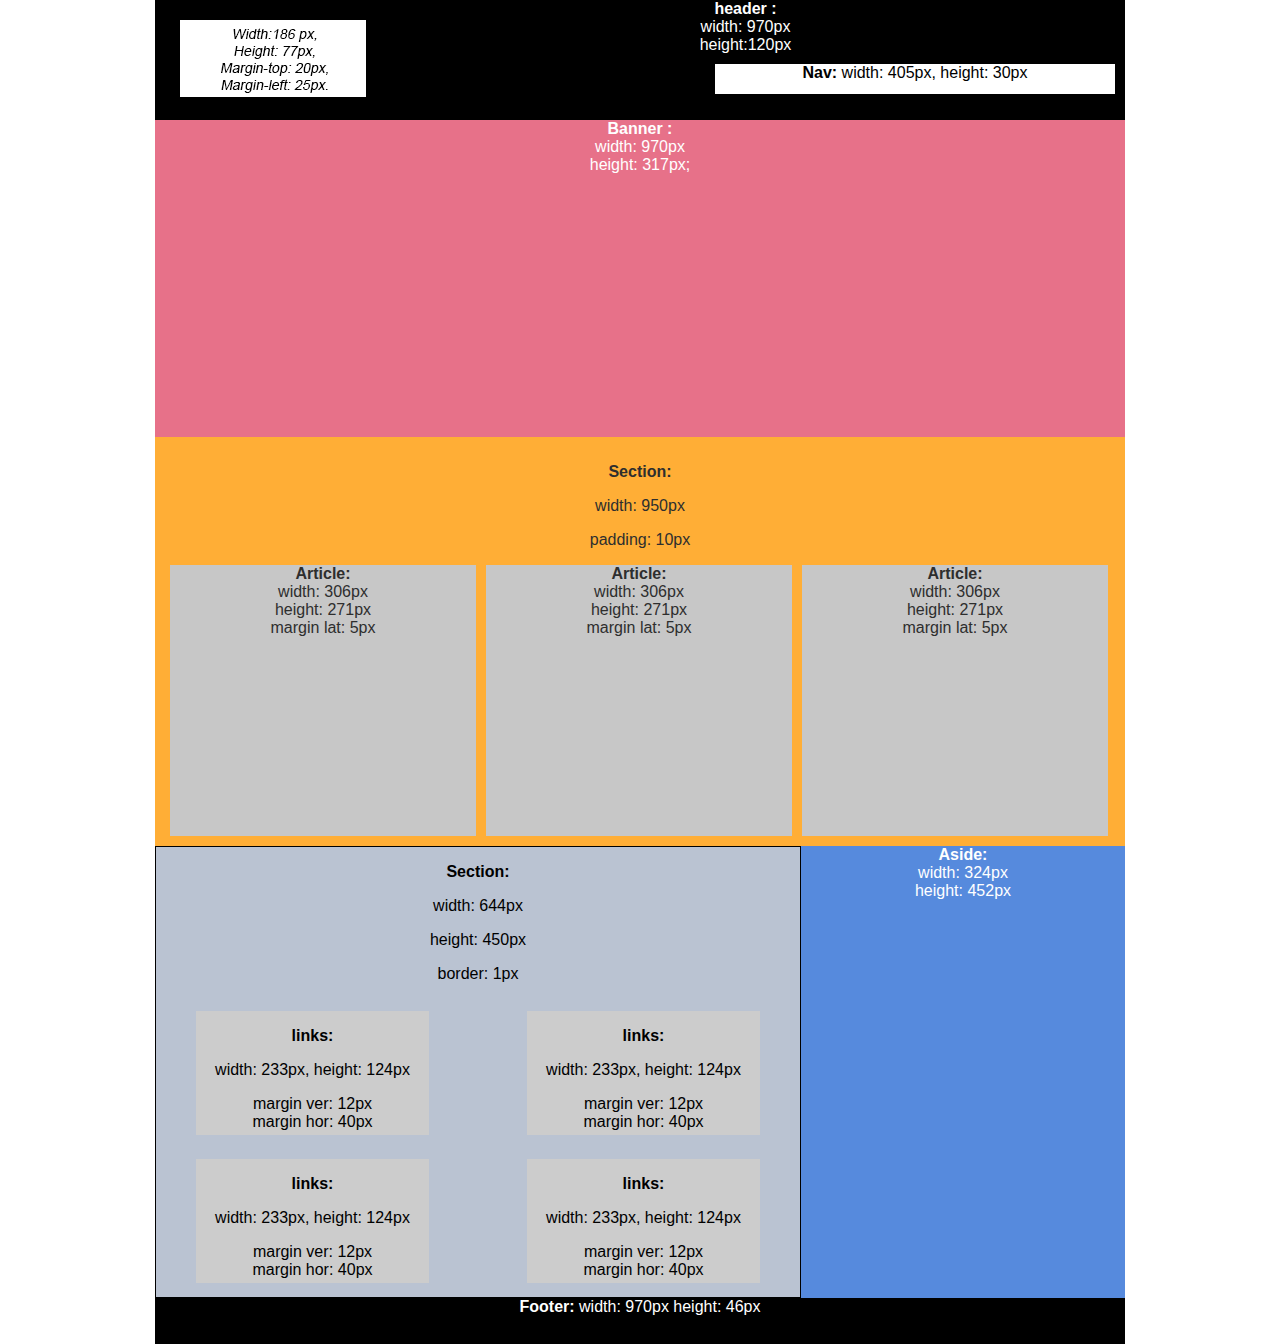
<file: index.html>
<!DOCTYPE html>
<html lang="es">
<head>
	<meta charset="UTF-8">
	<title>Document</title>
	<link rel="stylesheet" href="css/secciones.css">
	<link rel="stylesheet" href="css/reset.css">
</head>
<body>

	<div class="container">
		<header>
				<img src="img/logo.png" alt="Fundacion" class="logo">
				<p><b>header :</b></p>
				<p>width: 970px</p>
				<p>height:120px</p>
				<nav>
					<p><b>Nav:</b> width: 405px, height: 30px</p>
				</nav>

		</header>

		<div class="banner">
			<p><b>Banner :</b></p>
			<p>width: 970px</p>
			<p>height: 317px;</p>

		</div>

		<section class="wrapArticleHome">
				<p><b>Section:</b></p>
				<p>width: 950px</p>
				<p>padding: 10px</p>
			<article class="artHome">
				<p><b>Article:</b></p>
				<p>width: 306px</p>
				<p>height: 271px</p>
				<p>margin lat: 5px</p>
			</article>
			<article class="artHome">
				<p><b>Article:</b></p>
				<p>width: 306px</p>
				<p>height: 271px</p>
				<p>margin lat: 5px</p>
			</article>
			<article class="artHome">
				<p><b>Article:</b></p>
				<p>width: 306px</p>
				<p>height: 271px</p>
				<p>margin lat: 5px</p>
			</article>
		</section>


		<section class="pubHome">
			<p><b>Section:</b></p>
			<p>width: 644px</p>
			<p>height: 450px</p>
			<p>border: 1px</p>
			<a href="">
				<p><b>links:</b></p>
				<p>width: 233px, height: 124px</p>
				<p>margin ver: 12px<br> margin hor: 40px</p>
			</a>
			<a href="">
				<p><b>links:</b></p>
				<p>width: 233px, height: 124px</p>
				<p>margin ver: 12px<br> margin hor: 40px</p>
			</a>
			<a href="">
				<p><b>links:</b></p>
				<p>width: 233px, height: 124px</p>
				<p>margin ver: 12px<br> margin hor: 40px</p>
			</a>
			<a href="">
				<p><b>links:</b></p>
				<p>width: 233px, height: 124px</p>
				<p>margin ver: 12px<br> margin hor: 40px</p>
			</a>
		</section>
		<aside class="calendar">
			<p><b>Aside:</b></p>
			<p>width: 324px</p>
			<p>height: 452px</p>

		</aside>

		<footer>
			<p><b>Footer:</b> width: 970px height: 46px</p>
		</footer>


	</div>

</body>
</html>
</file>
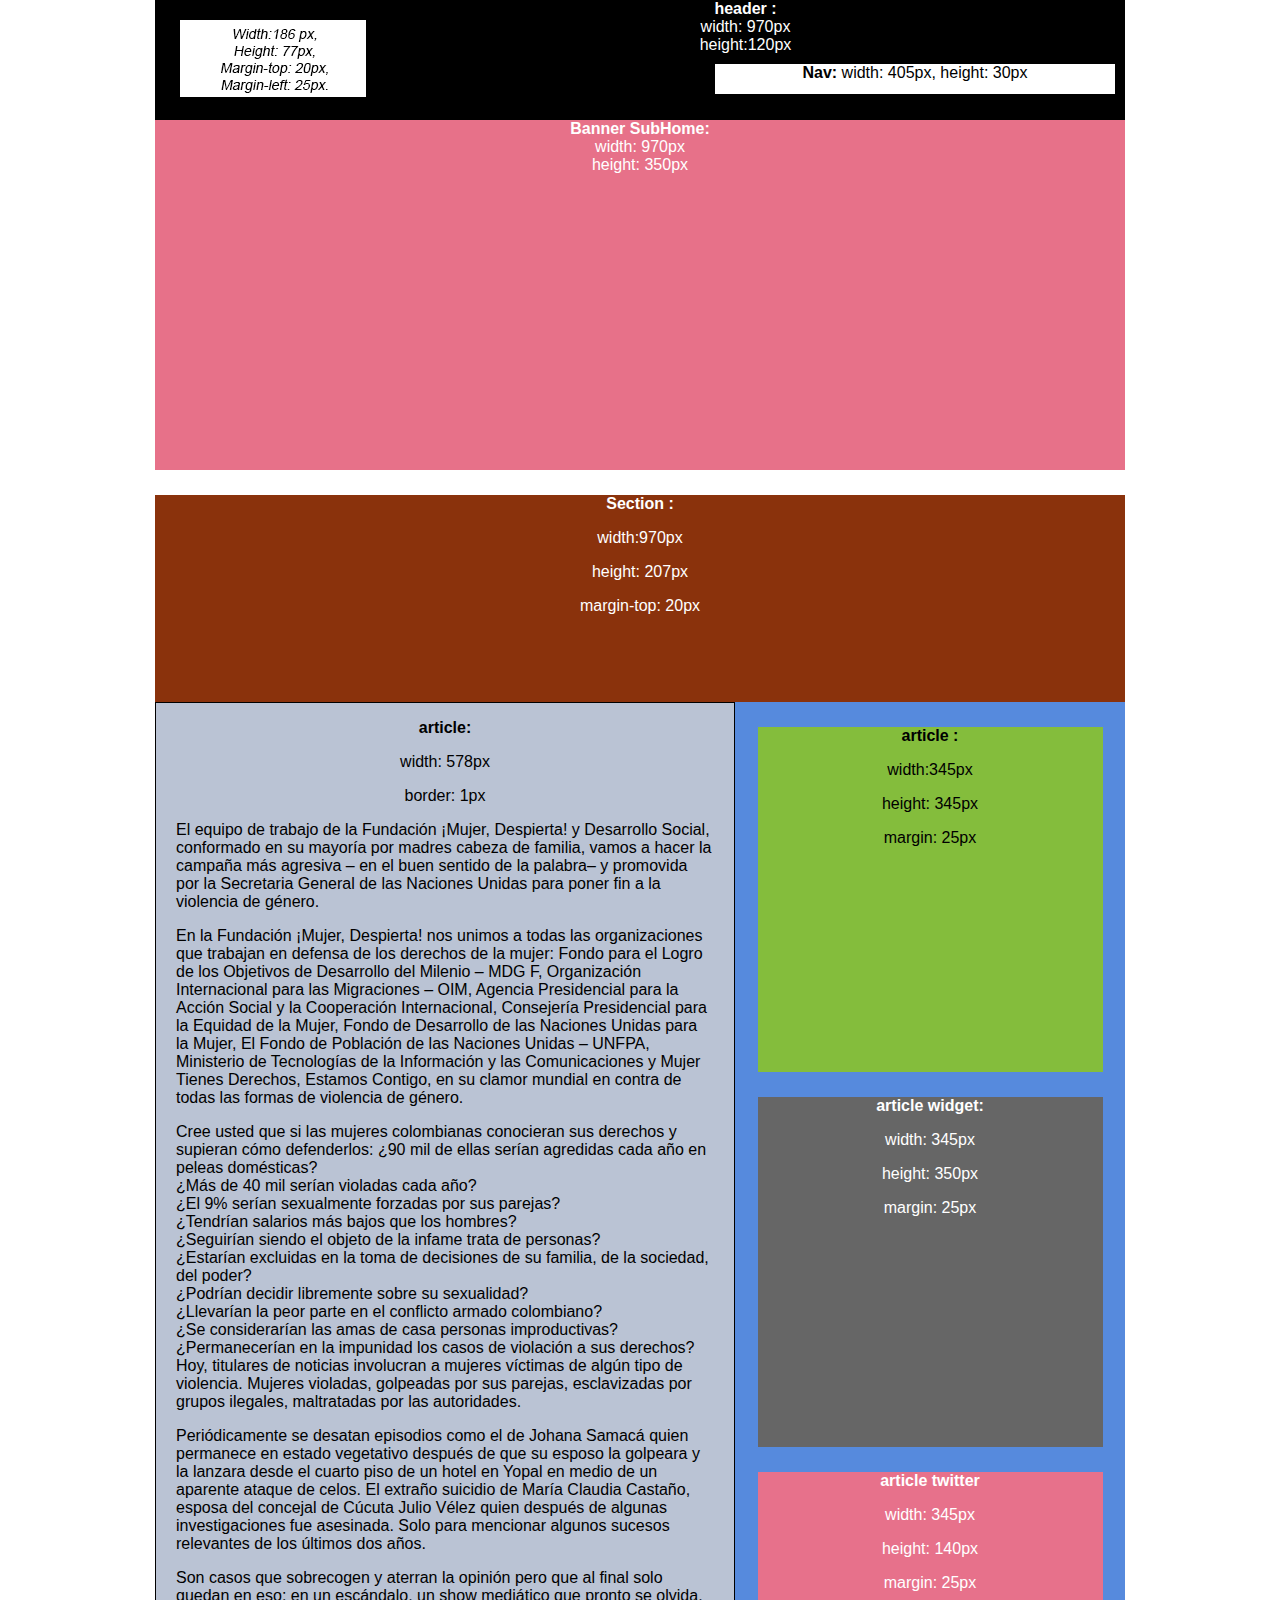
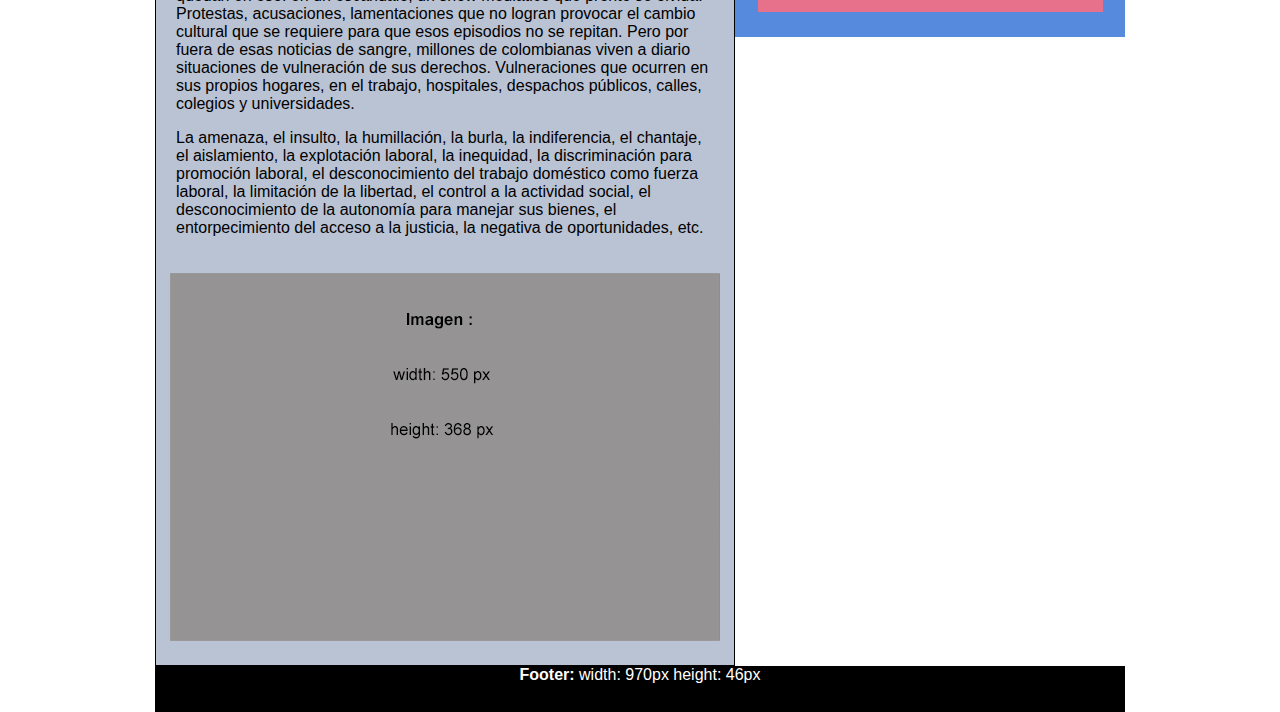
<file: articuloPage.html>
<!DOCTYPE html>
<html lang="es">
<head>
	<meta charset="UTF-8">
	<title>Document</title>
	<link rel="stylesheet" href="css/secciones.css">
	<link rel="stylesheet" href="css/reset.css">
</head>
<body>

	<div class="container">
		<header>
				<img src="img/logo.png" alt="Fundacion" class="logo">
				<p><b>header :</b></p>
				<p>width: 970px</p>
				<p>height:120px</p>
				<nav>
					<p><b>Nav:</b> width: 405px, height: 30px</p>
				</nav>

		</header>


		<div class="bannerSubHome">
			<p><b>Banner SubHome: </b></p>
			<p>width: 970px</p>
			<p>height: 350px</p>
		</div>
		<div class="subBanner">
			<p><b>Section :</b></p>
			<p>width:970px</p>
			<p>height: 207px</p>
			<p>margin-top: 20px</p>
		</div>

		<article class="mainSubHome">
					<p><b>article:</b></p>
					<p>width: 578px</p>
					<p>border: 1px </p>

					<p class="txt">
						El equipo de trabajo de la Fundación
						¡Mujer, Despierta! y Desarrollo Social,
						conformado en su mayoría por madres cabeza de familia,
						vamos a hacer la campaña más agresiva – en el buen
						sentido de la palabra– y promovida por la Secretaria
						General de las Naciones Unidas para poner fin a
						la violencia de género.
					</p>

					<p class="txt">
						En la Fundación ¡Mujer, Despierta! nos unimos a todas las organizaciones que trabajan en defensa de los derechos de la mujer: Fondo para el Logro de los Objetivos de Desarrollo del Milenio – MDG F, Organización Internacional para las Migraciones – OIM, Agencia Presidencial para la Acción Social y la Cooperación Internacional, Consejería Presidencial para la Equidad de la Mujer, Fondo de Desarrollo de las Naciones Unidas para la Mujer, El Fondo de Población de las Naciones Unidas – UNFPA, Ministerio de Tecnologías de la Información y las Comunicaciones y Mujer Tienes Derechos, Estamos Contigo, en su clamor mundial en contra de todas las formas de violencia de género.
					</p>

					<p class="txt">Cree usted que si las mujeres colombianas conocieran sus derechos y supieran cómo defenderlos:
¿90 mil de ellas serían agredidas cada año en peleas domésticas? <br>
¿Más de 40 mil serían violadas cada año? <br>
¿El 9% serían sexualmente forzadas por sus parejas? <br>
¿Tendrían salarios más bajos que los hombres? <br>
¿Seguirían siendo el objeto de la infame trata de personas?<br>
¿Estarían excluidas en la toma de decisiones de su familia, de la sociedad, del poder?<br>
¿Podrían decidir libremente sobre su sexualidad?<br>
¿Llevarían la peor parte en el conflicto armado colombiano?<br>
¿Se considerarían las amas de casa personas improductivas?<br>
¿Permanecerían en la impunidad los casos de violación a sus derechos?<br>
Hoy, titulares de noticias involucran a mujeres víctimas de algún tipo de violencia. Mujeres violadas, golpeadas por sus parejas, esclavizadas por grupos ilegales, maltratadas por las autoridades.</p>

<p class="txt">
	Periódicamente se desatan episodios como el de Johana Samacá quien permanece en estado vegetativo después de que su esposo la golpeara y la lanzara desde el cuarto piso de un hotel en Yopal en medio de un aparente ataque de celos. El extraño suicidio de María Claudia Castaño, esposa del concejal de Cúcuta Julio Vélez quien después de algunas investigaciones fue asesinada. Solo para mencionar algunos sucesos relevantes de los últimos dos años.
</p>

<p class="txt">
	Son casos que sobrecogen y aterran la opinión pero que al final solo quedan en eso: en un escándalo, un show mediático que pronto se olvida. Protestas, acusaciones, lamentaciones que no logran provocar el cambio cultural que se requiere para que esos episodios no se repitan.
Pero por fuera de esas noticias de sangre, millones de colombianas viven a diario situaciones de vulneración de sus derechos. Vulneraciones que ocurren en sus propios hogares, en el trabajo, hospitales, despachos públicos, calles, colegios y universidades.
</p>

<p class="txt">
	La amenaza, el insulto, la humillación, la burla, la
	indiferencia, el chantaje, el aislamiento, la explotación
	laboral, la inequidad, la discriminación para promoción laboral,
	el desconocimiento del trabajo doméstico como fuerza laboral,
	la limitación de la libertad, el control a la actividad social,
	el desconocimiento de la autonomía para manejar sus bienes,
	el entorpecimiento del acceso a la justicia, la negativa de
	oportunidades, etc.
</p>

<img src="img/img-art.jpg" alt="">
		</article>
		<aside class="asideSubHome">
				<article class="asideImg">
						<p>
							<b>article :</b>
						</p>
						<p>
							width:345px
						</p>
						<p>
							height: 345px
						</p>
						<p>
							margin: 25px
						</p>
				</article>

				<article class="widget">
					<p>
						<b> article widget:</b>
					</p>
					<p>
						width: 345px
					</p>
					<p>
						height: 350px
					</p>
					<p>
						margin: 25px
					</p>
				</article>
				<article class="twitter">
					<p>
						<b>article twitter</b>
					</p>
					<p>
						width: 345px
					</p>
					<p>
						height: 140px
					</p>
					<p>
						margin: 25px
					</p>
				</article>
		</aside>

		<footer>
			<p><b>Footer:</b> width: 970px height: 46px</p>
		</footer>


	</div>

</body>
</html>
</file>
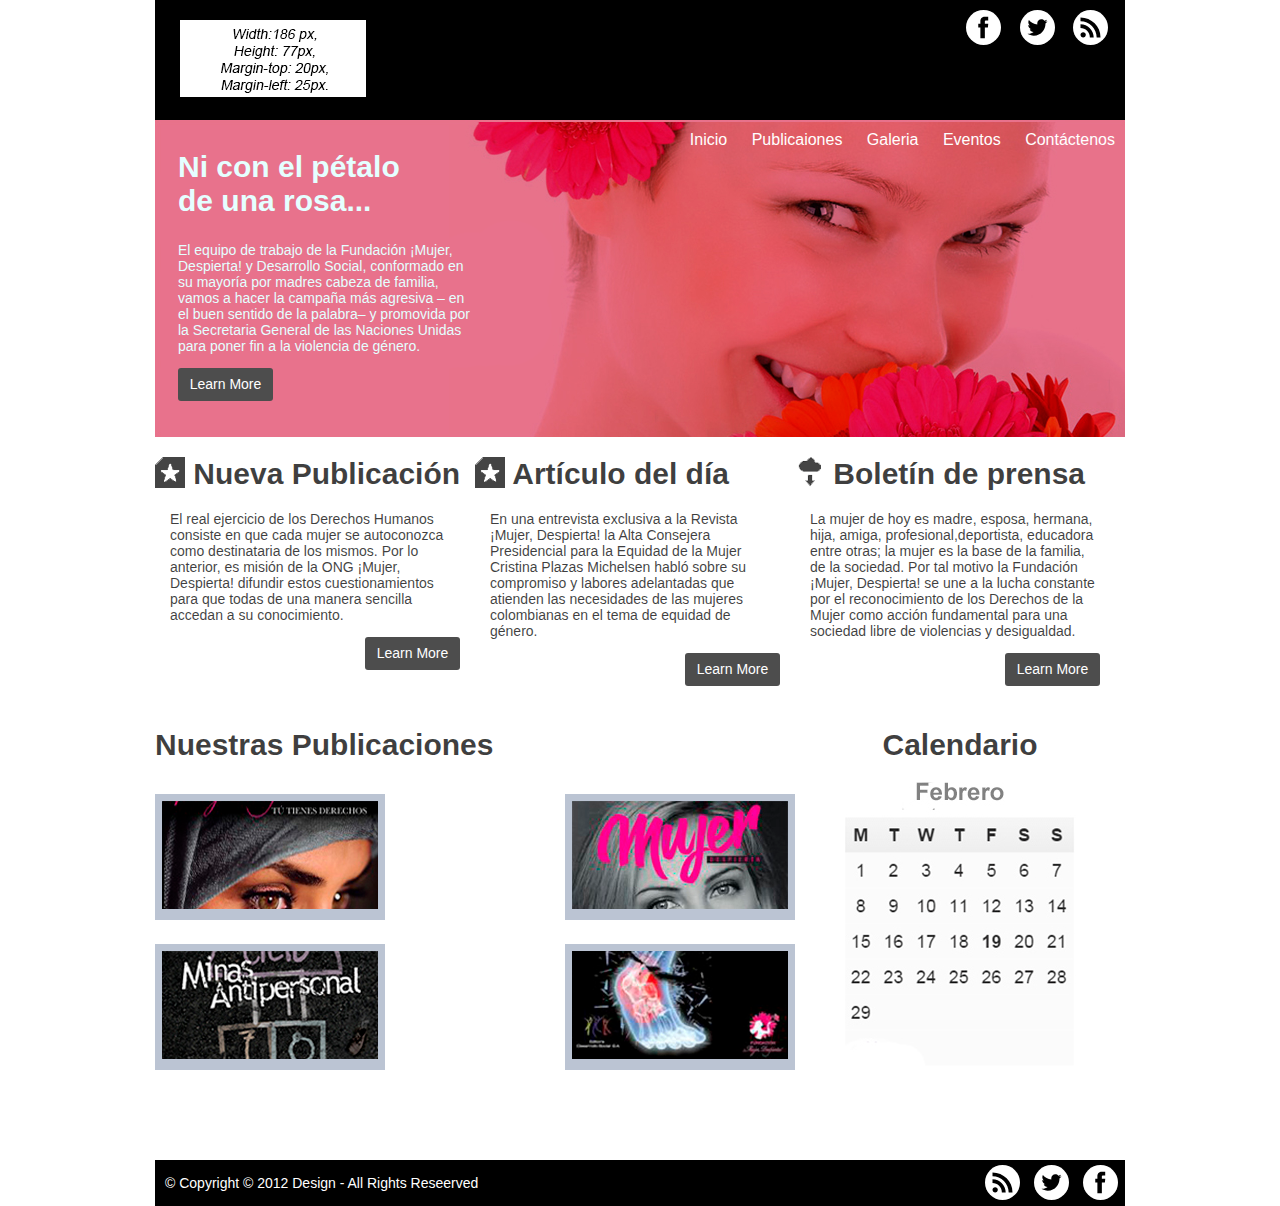
<file: index-2.html>
<!DOCTYPE html>
<html lang="es">
<head>
	<meta charset="UTF-8">
	<title>Document</title>
	<link rel="stylesheet" href="css/main.css">
	<link rel="stylesheet" href="css/reset.css">
</head>
<body>

	<div class="container">
		<header>
			<img src="img/logo.png" alt="Fundacion" class="logo">
			<div class="wrapSocial">
				<a href=""></a>
				<a href=""></a>
				<a href=""></a>
			</div>
			<nav>
				<a href="">Inicio</a>
				<a href="">Publicaiones</a>
				<a href="">Galeria</a>
				<a href="">Eventos</a>
				<a href="">Contáctenos</a>
			</nav>
		</header>

		<div class="banner">
			<h1>Ni con el pétalo <br> de una rosa...</h1>
			<p>
				El equipo de trabajo de la Fundación ¡Mujer, Despierta!
				y Desarrollo Social, conformado en su mayoría por madres
				cabeza de familia, vamos a hacer la campaña más agresiva –
				en el buen sentido de la palabra– y promovida por la Secretaria
				General de las Naciones Unidas para poner fin a la violencia de género.
			</p>
			<a href="#">Learn More</a>

		</div>

		<section>
			<div class="artHome">
				<h1>
					<span class="star"></span>
					Nueva Publicación
				</h1>
				<p>
					El real ejercicio de los Derechos Humanos consiste en que cada
					mujer se autoconozca como destinataria de los mismos.
					Por lo anterior, es misión de la ONG ¡Mujer, Despierta! difundir
					estos cuestionamientos para que todas de una manera
					sencilla accedan a su conocimiento.
				</p>
				<a href="#">Learn More</a>
			</div>


			<div class="artHome">
				<h1>
					<span class="star"></span>
					Artículo del día
				</h1>
				<p>
					En una entrevista exclusiva a la Revista ¡Mujer, Despierta! la Alta
					 Consejera Presidencial para la Equidad de la Mujer Cristina Plazas
					 Michelsen habló sobre su compromiso y labores adelantadas que atienden
					  las necesidades de las mujeres colombianas en el tema de equidad de género.
				</p>
				<a href="#">Learn More</a>
			</div>

			<div class="artHome">
				<h1>
					<span class="cloud"></span>
					Boletín de prensa
				</h1>
				<p>
					La mujer de hoy es madre, esposa, hermana, hija, amiga, profesional,deportista,
					educadora entre otras; la mujer es la base de la familia, de la sociedad.
					Por tal motivo la Fundación ¡Mujer, Despierta! se une a la lucha constante por
					el reconocimiento de los Derechos de la Mujer como acción fundamental para
					una sociedad libre de violencias y desigualdad.
				</p>
				<a href="#">Learn More</a>
			</div>

		</section>


		<section class="pubHome">
			<h1>Nuestras Publicaciones</h1>
			<a href="">
				<img src="img/publicacion1.jpg" alt="publicación" />
			</a>
			<a href="">
				<img src="img/publicacion2.jpg" alt="publicación" />
			</a>
			<a href="">
				<img src="img/publicacion3.jpg" alt="publicación" />
			</a>
			<a href="">
				<img src="img/publicacion4.jpg" alt="publicación" />
			</a>
		</section>
		<aside class="calendar">
			<h1>Calendario</h1>
			<img src="img/calendario.jpg" alt="calendario" />
		</aside>

		<footer>
			<p>
				© Copyright © 2012 Design - All Rights Reseerved
			</p>
			<a href=""></a>
			<a href=""></a>
			<a href=""></a>
		</footer>


	</div>

</body>
</html>
</file>
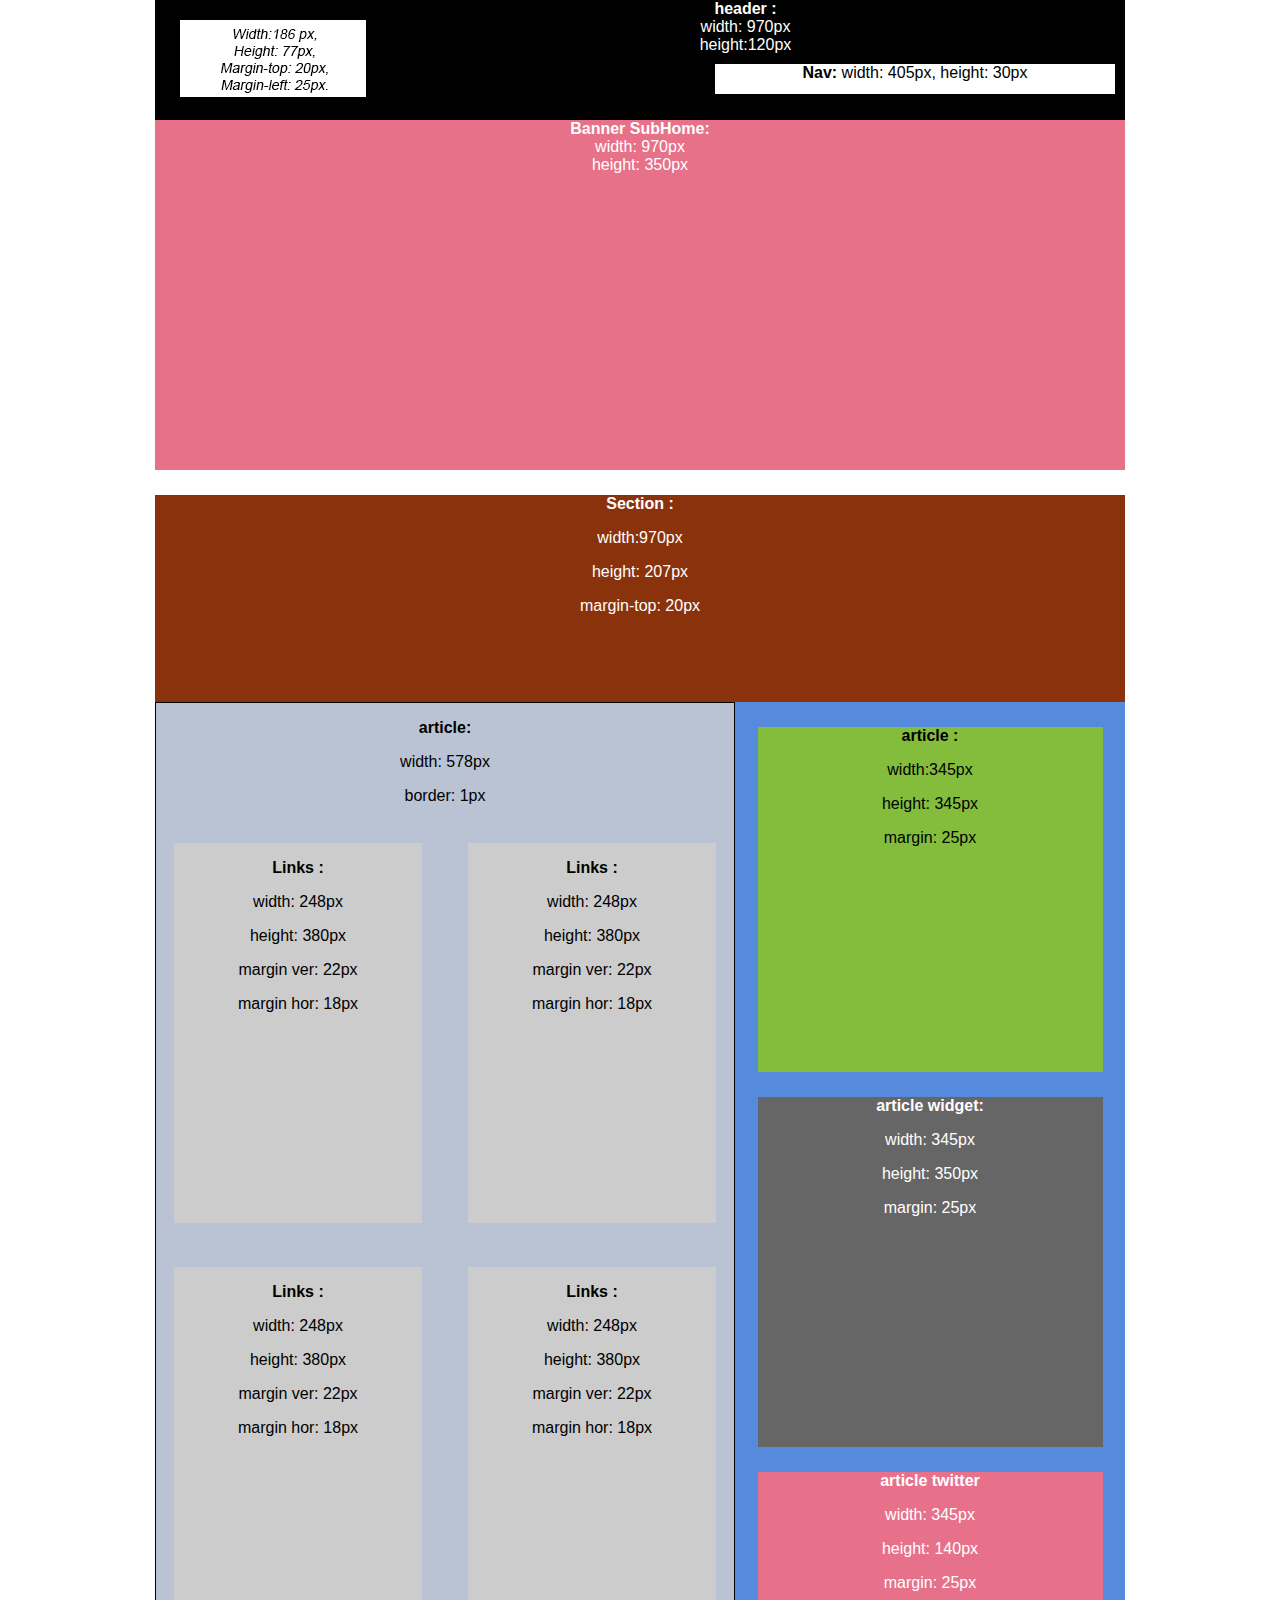
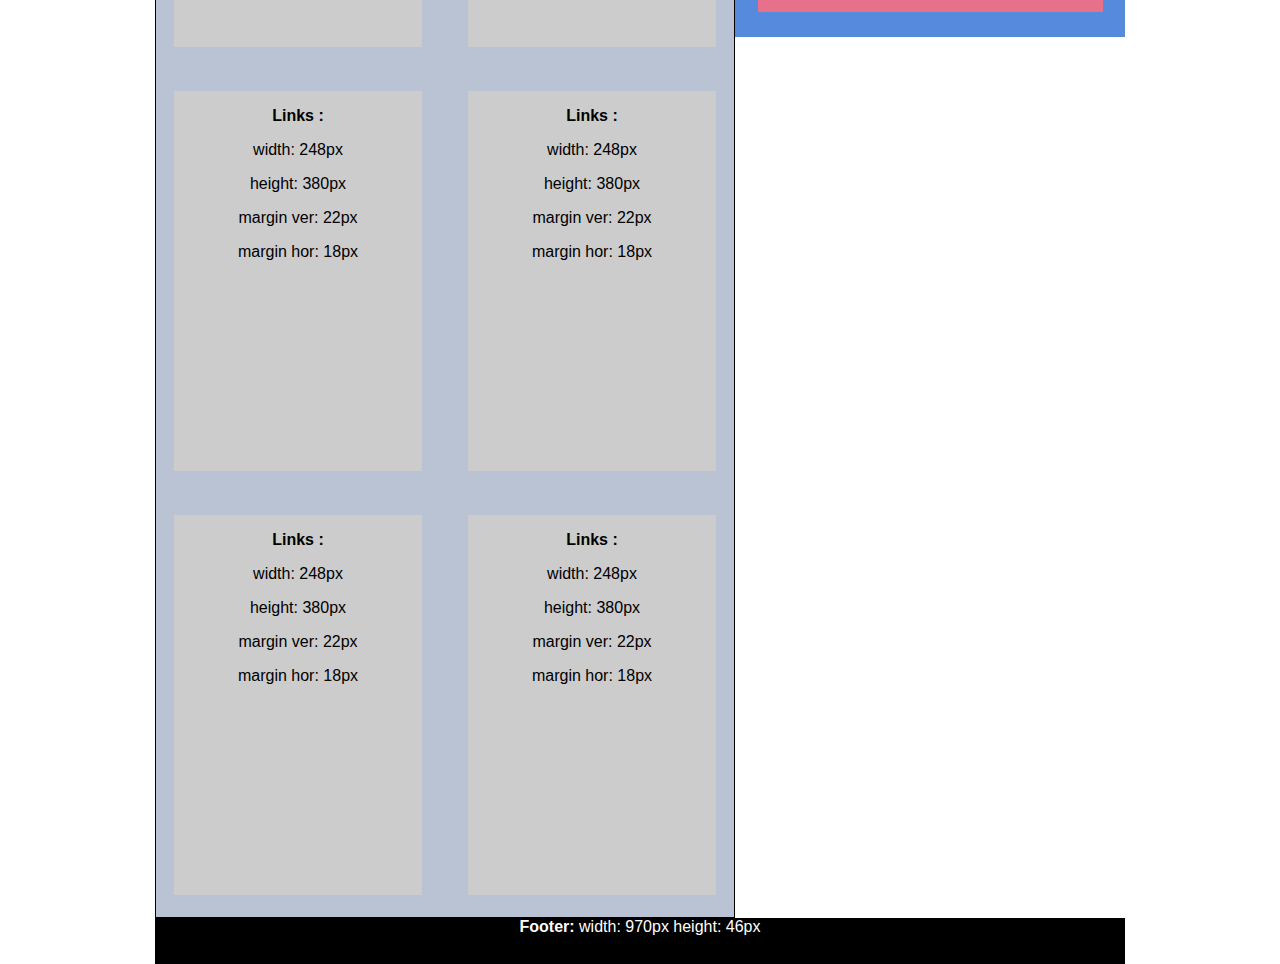
<file: subHome.html>
<!DOCTYPE html>
<html lang="es">
<head>
	<meta charset="UTF-8">
	<title>Document</title>
	<link rel="stylesheet" href="css/secciones.css">
	<link rel="stylesheet" href="css/reset.css">
</head>
<body>

	<div class="container">
		<header>
				<img src="img/logo.png" alt="Fundacion" class="logo">
				<p><b>header :</b></p>
				<p>width: 970px</p>
				<p>height:120px</p>
				<nav>
					<p><b>Nav:</b> width: 405px, height: 30px</p>
				</nav>

		</header>


		<div class="bannerSubHome">
			<p><b>Banner SubHome: </b></p>
			<p>width: 970px</p>
			<p>height: 350px</p>
		</div>
		<div class="subBanner">
			<p><b>Section :</b></p>
			<p>width:970px</p>
			<p>height: 207px</p>
			<p>margin-top: 20px</p>
		</div>

		<article class="mainSubHome">
					<p><b>article:</b></p>
					<p>width: 578px</p>
					<p>border: 1px </p>
					<a href="">
						<p><b>Links :</b></p>
						<p>width: 248px</p>
						<p>height: 380px</p>
						<p>margin ver: 22px</p>
						<p>margin hor: 18px</p>
					</a>
					<a href="">
						<p><b>Links :</b></p>
						<p>width: 248px</p>
						<p>height: 380px</p>
						<p>margin ver: 22px</p>
						<p>margin hor: 18px</p>
					</a>
					<a href="">
						<p><b>Links :</b></p>
						<p>width: 248px</p>
						<p>height: 380px</p>
						<p>margin ver: 22px</p>
						<p>margin hor: 18px</p>
					</a>
					<a href="">
						<p><b>Links :</b></p>
						<p>width: 248px</p>
						<p>height: 380px</p>
						<p>margin ver: 22px</p>
						<p>margin hor: 18px</p>
					</a>
					<a href="">
						<p><b>Links :</b></p>
						<p>width: 248px</p>
						<p>height: 380px</p>
						<p>margin ver: 22px</p>
						<p>margin hor: 18px</p>
					</a>
					<a href="">
						<p><b>Links :</b></p>
						<p>width: 248px</p>
						<p>height: 380px</p>
						<p>margin ver: 22px</p>
						<p>margin hor: 18px</p>
					</a>
					<a href="">
						<p><b>Links :</b></p>
						<p>width: 248px</p>
						<p>height: 380px</p>
						<p>margin ver: 22px</p>
						<p>margin hor: 18px</p>
					</a>
					<a href="">
						<p><b>Links :</b></p>
						<p>width: 248px</p>
						<p>height: 380px</p>
						<p>margin ver: 22px</p>
						<p>margin hor: 18px</p>
					</a>
		</article>
		<aside class="asideSubHome">
				<article class="asideImg">
						<p>
							<b>article :</b>
						</p>
						<p>
							width:345px
						</p>
						<p>
							height: 345px
						</p>
						<p>
							margin: 25px
						</p>
				</article>

				<article class="widget">
					<p>
						<b> article widget:</b>
					</p>
					<p>
						width: 345px
					</p>
					<p>
						height: 350px
					</p>
					<p>
						margin: 25px
					</p>
				</article>
				<article class="twitter">
					<p>
						<b>article twitter</b>
					</p>
					<p>
						width: 345px
					</p>
					<p>
						height: 140px
					</p>
					<p>
						margin: 25px
					</p>
				</article>
		</aside>

		<footer>
			<p><b>Footer:</b> width: 970px height: 46px</p>
		</footer>


	</div>

</body>
</html>
</file>
<file: css/secciones.css>
body {
  background: #fff;
  font-family: arial;
}
.container {
  width: 970px;
  margin: auto;
}
.container header {
  background: #000;
  height: 120px;
  width: 100%;
  color: #fff;
  text-align: center;
  margin: 0;
}
.container header p {
  margin: 0;
}
.container header .logo {
  margin: 20px 0 0  25px;
  float: left;
}
.container header nav {
  float: right;
  display: block;
  margin: 10px 10px 0 0;
  background-color: #fff;
  width: 400px;
  height: 30px;
  color: #000;
}
.banner {
  width: 100%;
  height: 317px;
  background: #e77189;
  color: #fff;
  text-align: center;
}
.banner p {
  margin: 0;
}
.wrapArticleHome {
  background-color: #ffae36;
  width: 950px;
  padding: 10px;
  height: auto;
  float: left;
  text-align: center;
}
.wrapArticleHome p {
  color: #2e2e2e;
}
.artHome {
  width: 306px;
  margin: 0 5px;
  float: left;
  height: 271px;
  color: #343436;
  text-align: center;
  background-color: #c7c7c7;
}
.artHome p {
  margin: 0;
}
.pubHome {
  width: 644px;
  float: left;
  height: 450px;
  background-color: #bac3d2;
  text-align: center;
  border: 1px solid #000;
}
.pubHome a {
  display: block;
  background-color: #ccc;
  width: 233px;
  height: 124px;
  margin: 12px 40px;
  text-align: center;
  text-decoration: none;
  color: #000;
}
.pubHome a:nth-child(even) {
  float: left;
}
.pubHome a:nth-child(odd) {
  float: right;
}
.calendar {
  float: left;
  width: 324px;
  height: 452px;
  color: #fff;
  text-align: center;
  background-color: #568add;
}
.calendar p {
  margin: 0;
}
footer {
  width: 100%;
  height: 46px;
  background: #000;
  clear: both;
  color: #fff;
  text-align: center;
}
footer p {
  margin: 0;
}
.bannerSubHome {
  width: 970px;
  height: 350px;
  background: #e77189;
  color: #fff;
  text-align: center;
}
.bannerSubHome p {
  margin: 0;
}
.subBanner {
  width: 970px;
  height: 207px;
  background-color: #8a320c;
  margin: 25px 0 0 0;
  color: #fff;
  text-align: center;
}
.mainSubHome {
  width: 578px;
  background-color: #bac3d4;
  height: auto;
  float: left;
  border: 1px solid #000;
  text-align: center;
}
.mainSubHome .txt {
  text-align: left !important;
  padding: 0 20px ;
}
.mainSubHome a {
  width: 248px;
  height: 380px;
  background-color: #ccc;
  color: #000;
  text-align: center;
  display: block;
  margin: 22px 18px;
  text-decoration: none;
}
.mainSubHome a:nth-child(even) {
  float: left;
}
.mainSubHome a:nth-child(odd) {
  float: right;
}
.mainSubHome img {
  margin: 20px 0;
}
.asideSubHome {
  width: 390px;
  height: auto;
  background-color: #568add;
  float: left;
}
.asideSubHome .asideImg {
  width: 345px;
  height: 345px;
  background-color: #84bd3c;
  margin: 25px auto ;
  text-align: center;
  color: #000;
}
.asideSubHome .widget {
  width: 345px;
  height: 350px;
  background-color: #666;
  color: #fff;
  margin: 25px auto;
  text-align: center;
}
.asideSubHome .twitter {
  width: 345px;
  height: 140px;
  background-color: #e7718b;
  color: #fff;
  margin: 25px auto;
  text-align: center;
}
</file>
<file: css/main.css>
body {
  background: #fff;
  font-family: arial;
}
.container {
  width: 970px;
  margin: auto;
}
.container header {
  background: #000;
  height: 120px;
  width: 100%;
}
.container header .logo {
  margin: 20px 0 0  25px;
}
.container header .wrapSocial {
  float: right;
  margin: 10px 10px 0 0;
}
.container header .wrapSocial a {
  display: inline-block;
  background-color: #fff;
  width: 35px;
  height: 35px;
  border-radius: 35px;
  margin: 0 7px;
}
.container header .wrapSocial a:nth-of-type(1) {
  background-image: url(../img/facebook.svg);
}
.container header .wrapSocial a:nth-of-type(2) {
  background-image: url(../img/twitter.svg);
}
.container header .wrapSocial a:nth-of-type(3) {
  background-image: url(../img/rss.svg);
}
.container header nav {
  float: right;
  display: block;
  clear: both;
  margin-top: 30px;
}
.container header nav a {
  color: #fff;
  text-decoration: none;
  font-size: 16px;
  margin: 0 10px;
}
.banner {
  width: 100%;
  height: 317px;
  background-image: url(../img/banner.png);
}
.banner h1 {
  font-size: 30px;
  color: #e5ffff;
  margin: 0;
  padding: 30px 0  10px 23px;
}
.banner p {
  color: #e5ffff;
  font-size: 14px;
  width: 300px;
  padding: 0 0 0 23px;
}
.banner a {
  width: 95px;
  height: 33px;
  background: #4d4d4d;
  border-radius: 3px;
  color: #fff;
  text-align: center;
  display: block;
  font-size: 14px;
  text-decoration: none;
  line-height: 33px;
  margin-left: 23px;
}
.banner a:hover {
  text-decoration: underline;
}
.artHome {
  width: 320px;
  float: left;
  height: 271px;
}
.artHome h1 {
  font-size: 30px;
  font-style: bold;
  color: rgba(0, 0, 0, 0.75);
}
.artHome h1 span {
  display: inline-block;
  width: 30px;
  height: 31px;
  vertical-align: top;
}
.artHome h1 .star {
  background: url(../img/star.png);
}
.artHome h1 .cloud {
  background: url(../img/cloud.png);
}
.artHome p {
  font-size: 14px;
  color: rgba(0, 0, 0, 0.75);
  padding: 0 15px;
}
.artHome a {
  width: 95px;
  height: 33px;
  background: #4d4d4d;
  border-radius: 3px;
  color: #fff;
  text-align: center;
  display: block;
  font-size: 14px;
  text-decoration: none;
  line-height: 33px;
  float: right;
  margin-right: 15px;
}
.artHome a:hover {
  text-decoration: underline;
}
.pubHome {
  width: 640px;
  float: left;
  height: 452px;
}
.pubHome h1 {
  font-size: 30px;
  font-style: bold;
  color: rgba(0, 0, 0, 0.75);
}
.pubHome a {
  display: block;
  background-color: #bbc4d3;
  padding: 7px;
  margin: 12px 0;
}
.pubHome a:nth-child(even) {
  float: left;
}
.pubHome a:nth-child(odd) {
  float: right;
}
.calendar {
  float: left;
  width: 330px;
  text-align: center;
}
.calendar h1 {
  font-size: 30px;
  font-style: bold;
  color: rgba(0, 0, 0, 0.75);
  text-align: center;
  width: 100%;
}
.calendar img {
  margin: auto;
  width: 231px;
  height: 285px;
}
footer {
  width: 100%;
  height: 46px;
  background: #000;
  clear: both;
}
footer p {
  color: #fff;
  font-size: 14px;
  line-height: 18px;
  padding-left: 10px;
  float: left;
}
footer a {
  display: inline-block;
  background-color: #fff;
  width: 35px;
  height: 35px;
  border-radius: 35px;
  margin: 5px 7px;
  float: right;
}
footer a:nth-of-type(1) {
  background-image: url(../img/facebook.svg);
}
footer a:nth-of-type(2) {
  background-image: url(../img/twitter.svg);
}
footer a:nth-of-type(3) {
  background-image: url(../img/rss.svg);
}
</file>
